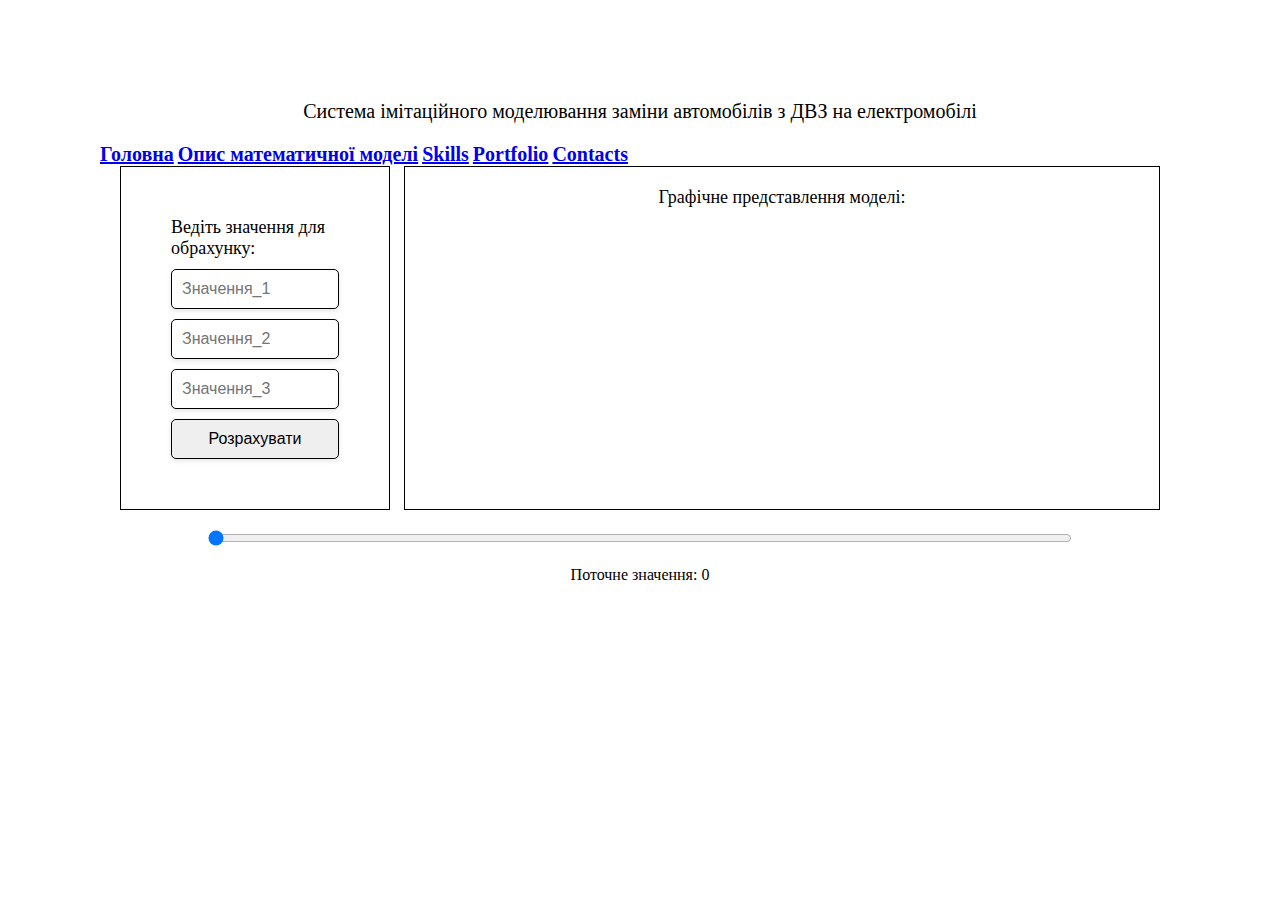
<file: front-end/index.html>
<!DOCTYPE html>
<html lang="en">
<head>
    <meta charset="UTF-8">
    <meta name="viewport" content="width=device-width, initial-scale=1.0">
    <link rel="stylesheet" href="styles/styles.css">
    <title>Система імітаційного моделювання заміни автомобілів з ДВЗ на електромобілі</title>
</head>
<body>
    <div class="main_text">
        <p>Система імітаційного моделювання заміни автомобілів з ДВЗ на електромобілі</p>
    </div>
    <div class="menu">
        <a href="#" class="menu_text_1"><strong>Головна</strong></a>
        <a href="#" class="menu_text"><strong>Опис математичної моделі</strong></a>
        <a href="#" class="menu_text"><strong>Skills</strong></a>
        <a href="#" class="menu_text"><strong>Portfolio</strong></a>
        <a href="#" class="menu_text"><strong>Contacts</strong></a>
    </div>

    <div class="UI">

        <div class="user_UI">
            <p class="text_in_UI">Ведіть значення для обрахунку:</p>
            <input class="input_for_user" type="text" id="Значення_1" placeholder="Значення_1">
            <input class="input_for_user" type="text" id="Значення_2" placeholder="Значення_2">
            <input class="input_for_user" type="text" id="Значення_2" placeholder="Значення_3">
            <button class="input_for_user">Розрахувати</button>
        </div>

        <div class="diagrams_UI">
            <p class="text_in_UI">Графічне представлення моделі:</p>
        </div>    
    </div>

    <div class="Input_for_years">
        <input type="range" id="volume" name="volume" min="0" max="50" value="0" class="slider">
        <div class="output">Поточне значення: <span id="value">0</span></div>
    </div>

    <script>
        // Отримуємо елементи
        const slider = document.getElementById('volume');
        const valueDisplay = document.getElementById('value');

        // Додаємо обробник події для зміни значення
        slider.addEventListener('input', function() {
            valueDisplay.textContent = this.value; // Оновлюємо відображення значення
        });
    </script>
</body>
</html>
</file>
<file: front-end/styles/styles.css>
*{
    margin: 0;
    padding: 0;
    box-sizing: border-box;
}

.main_text{
    margin: 20px;
    font-size: 20px;
    text-align: center;
}

body{
    margin: 100px;
}

a{
    font-size: 20px;
}


.UI{
    display: flex;
    justify-content: space-between;
}

.user_UI{

    display: flex;
    flex-direction: column;
    padding: 50px;
    margin-left: 20px;
    width: 25%;
    border: 1px solid;
}

.diagrams_UI{

    margin-right: 20px;
    width: 70%;
    text-align: center;
    padding-top: 20px;
    border: 1px solid;
}

.input_for_user{
    margin-top: 10px;
    height: 40px; /* Висота поля вводу */
    width: 100%; /* Ширина поля вводу */
    padding: 10px; /* Внутрішні відступи */
    border: 1px solid #000000; /* Колір і товщина рамки */
    border-radius: 5px; /* Закруглення кутів */
    box-shadow: 0 2px 5px rgba(0, 0, 0, 0.1); /* Тінь для об'єму */
    font-size: 16px; /* Розмір шрифту */
    transition: border-color 0.3s, box-shadow 0.3s; /* Анімація при фокусі */
}

.input_for_user:focus {
    border-color: #0056b3; /* Зміна кольору рамки при фокусі */
    box-shadow: 0 0 5px rgba(0, 123, 255, 0.5); /* Тінь при фокусі */
    outline: none; /* Прибираємо стандартний контур */
}

.Input_for_years{
    text-align: center;
    width: 100%;
}

.slider {
    width: 80%; 
    margin: 20px 0; 
}

.text_in_UI{
    font-size: 18px;
}
</file>
